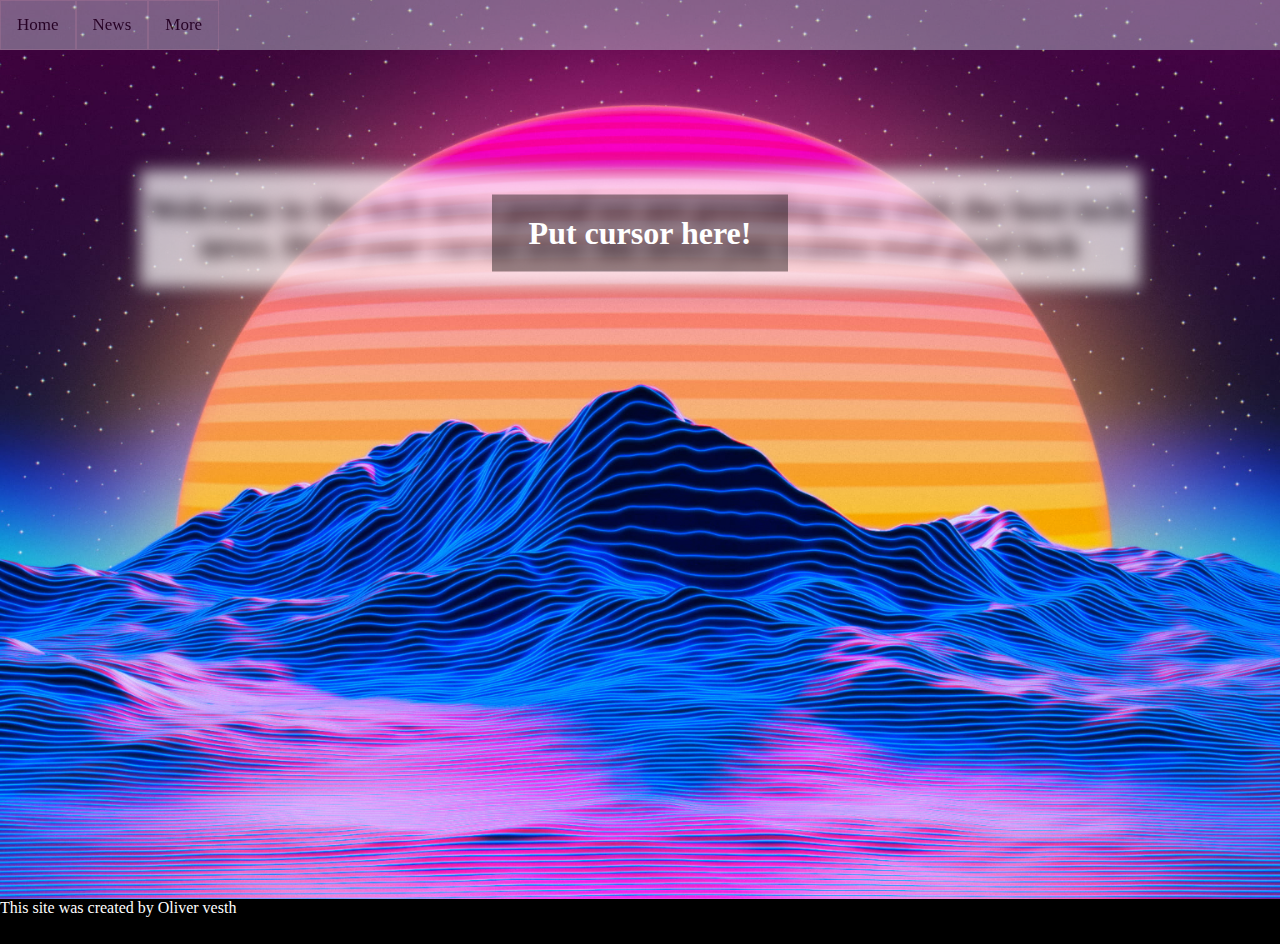
<file: Oliverh1/index.html>
<!DOCTYPE html>
<!--Made by Oliver-->
<html lang="en">

<head>
    <meta charset="UTF-8">
    <meta name="viewport" content="width=device-width, initial-scale=1.0">
    <link rel="stylesheet" href="Stylesheet.css">
    <!--Here im linking my CSS file so i can call all the classes in my html file without creating them here also-->
    <title>HomePage</title>
</head>

<body class="body">
    <div class="bg">
        <div class="navbar">
            <a href="index.html" class="navbarcontent btn btn-primary">Home</a>
            <!--Bootstrap btn https://getbootstrap.com/docs/4.0/components/buttons/-->
            <a href="news.html" class="navbarcontent btn btn-primary">News</a>
            <!--Bootstrap btn-->
            <a href="more.html" class="navbarcontent btn btn-primary">More</a>
            <!--Bootstrap btn-->
        </div>
        <h1 style="top: 18%; width: 20%;" class="titletext">Put cursor here!</h1>

        <div class="main">
            <div>
                <h1 class="centertext">Welcome to the tech news portal we are providing you with the best tech news.
                    Hold your cursor over the news you wanna read good luck </h1>
            </div>
        </div>
    </div>

    <div class="bottom">
        <p style="color: white; margin-top: -1px; margin-bottom: -2px;">This site was created by Oliver vesth</p>
    </div>
</body>

</html>
</file>
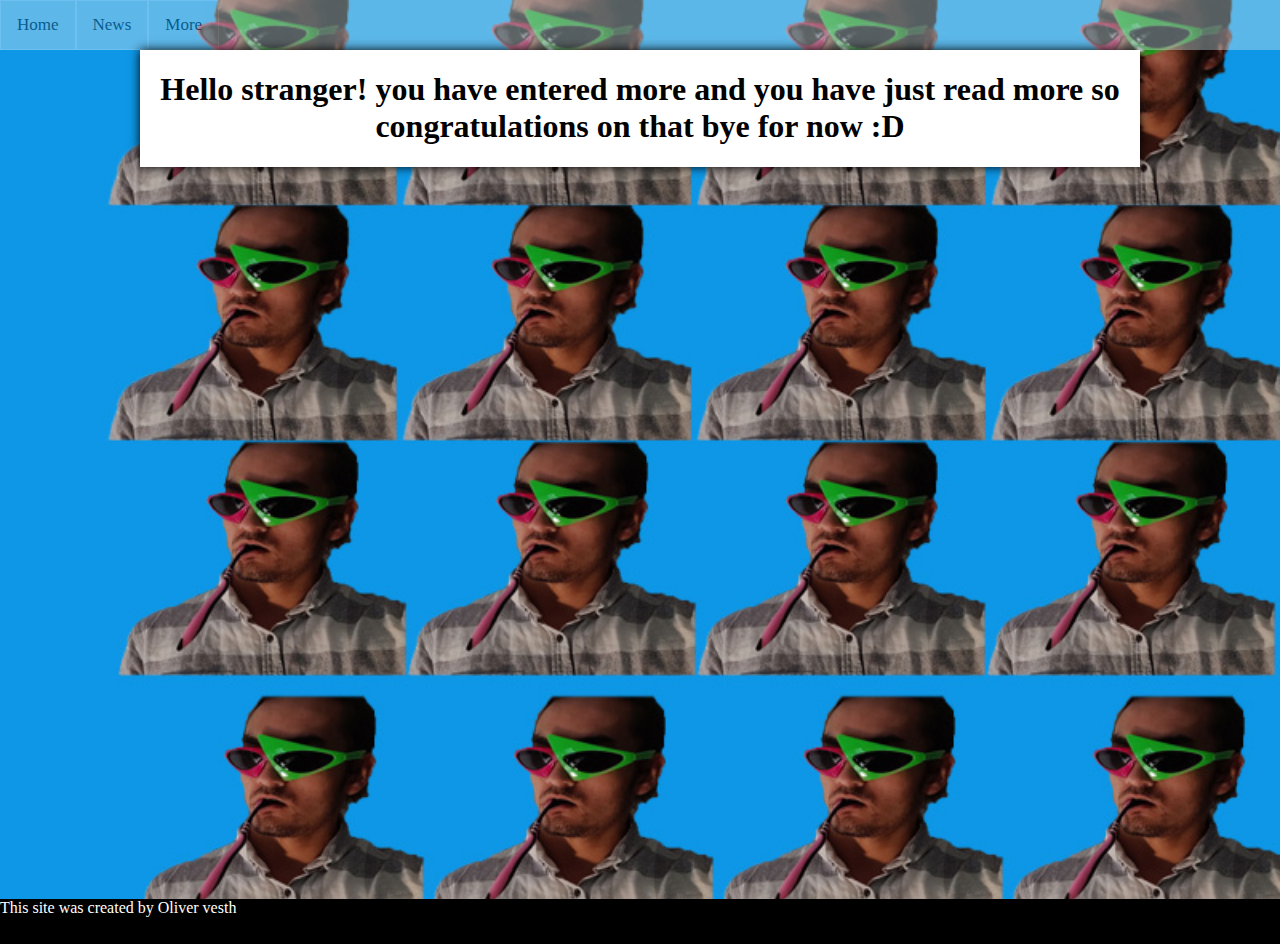
<file: Oliverh1/more.html>
<!DOCTYPE html>
<html lang="en">

<head>
    <meta charset="UTF-8">
    <meta name="viewport" content="width=device-width, initial-scale=1.0">
    <title>More</title>
    <link rel="stylesheet" href="Stylesheet.css">
    <!--Here im linking my CSS file so i can call all the classes in my html file without creating them here also-->
</head>

<body>
    <div style="background-image: url('img/Olivermany.jpg');" class="bg">
        <div class="navbar">
            <a href="index.html" class="navbarcontent btn btn-primary">Home</a>
            <!--Bootstrap btn-->
            <a href="news.html" class="navbarcontent btn btn-primary">News</a>
            <!--Bootstrap btn-->
            <a href="more.html" class="navbarcontent btn btn-primary">More</a>
            <!--Bootstrap btn-->
        </div>
        <div style="opacity: 100%; filter: none;" class="main">
            <div>
                <h1 class="centertext">Hello stranger! you have entered more and you have just read more so
                    congratulations on that bye for now :D</h1>
            </div>
        </div>
    </div>

    <div class="bottom">
        <p style="color: white; margin-top: -1px; margin-bottom: -2px;">This site was created by Oliver vesth</p>
    </div>

</body>

</html>
</file>
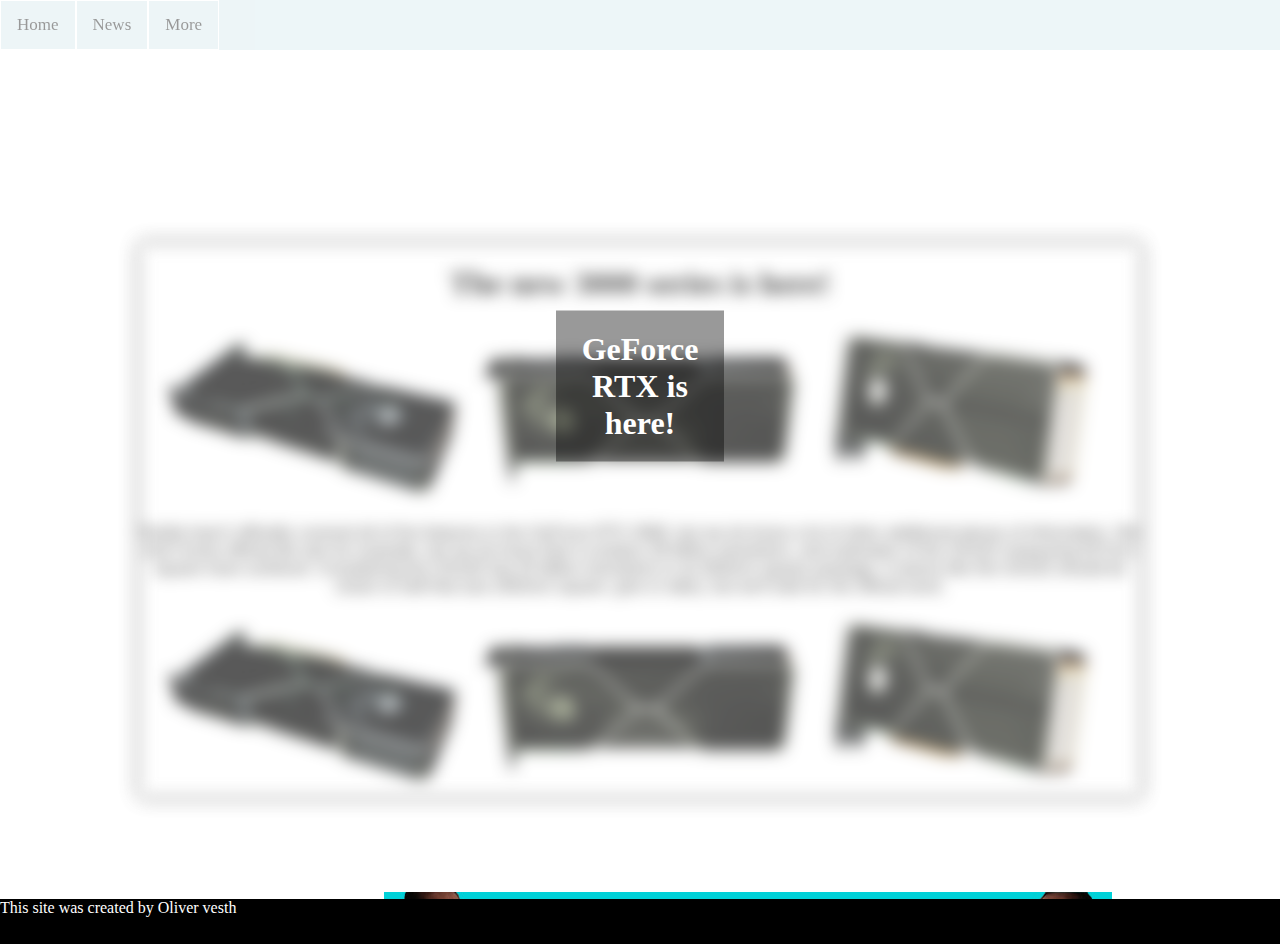
<file: Oliverh1/news.html>
<!DOCTYPE html>
<html lang="en">

<head>
    <meta charset="UTF-8">
    <meta name="viewport" content="width=device-width, initial-scale=1.0">
    <title>News</title>
    <link rel="stylesheet" href="Stylesheet.css">
    <!--Here im linking my CSS file so i can call all the classes in my html file without creating them here also-->
</head>

<body>
    <div style="background-image: url('https://cdn.wccftech.com/wp-content/uploads/2020/07/NVIDIA-GeForce-RTX-3080-Ampere-Gaming-Graphics-Card-Render-Custom-2060x1159.png');"
        class="bg">
        <div class="navbar">
            <a href="index.html" class="navbarcontent btn btn-primary">Home</a>
            <!--Bootstrap btn-->
            <a href="news.html" class="navbarcontent btn btn-primary">News</a>
            <!--Bootstrap btn-->
            <a href="more.html" class="navbarcontent btn btn-primary">More</a>
            <!--Bootstrap btn-->
        </div>
        <div class="scrollnews">
            <h1 class="titletext">GeForce RTX is here!</h1>
            <div class="main">
                <div>
                    <div class="centertext">
                        <h1 class="centertext">The new 3000 series is here!</h1>
                        <a href="https://www.gamereactor.dk/artikler/881113/Vi+fortaeller+alt+om+RTX+3000serien/"
                            style="text-decoration: none;">

                            <img style="position: relative; width: 20em;"
                                src="img/NVIDIA-RTX-3080-3D-Render-1-GPU-.png">
                            <img style="position: relative; width: 20em;" src="img/NVIDIA-RTX-3080-3D-Render-2-GPU.png">
                            <img style="position: relative; width: 20em;"
                                src="img/grafikkort NVIDIA-RTX-3080-3D-Render-3.png">

                        </a>

                        <p class="centertext"
                            style="display: -webkit-box; font-family: 'Gill Sans', 'Gill Sans MT', Calibri, 'Trebuchet MS', sans-serif;">
                            Nvidia hasn't
                            officially covered all of the features
                            in the GeForce RTX
                            3080, but we do know
                            a lot of other additional pieces of information. We don't know official die size for
                            example,
                            but we
                            do know that it contains 28 billion transistors, and estimates of the GA102 measuring 627mm
                            square
                            have surfaced. Considering the GA100 has 54 billion transistors in an 826mm square package,
                            it
                            seems
                            like the GA102 should be closer to half that size (450mm square, give or take), but we'll
                            wait
                            for
                            the official word.</p>
                        <a href="https://www.gamereactor.dk/artikler/881113/Vi+fortaeller+alt+om+RTX+3000serien/"
                            style="text-decoration: none;">

                            <img style="position: relative; width: 20em;"
                                src="img/NVIDIA-RTX-3080-3D-Render-1-GPU-.png">
                            <img style="position: relative; width: 20em;" src="img/NVIDIA-RTX-3080-3D-Render-2-GPU.png">
                            <img style="position: relative; width: 20em;"
                                src="img/grafikkort NVIDIA-RTX-3080-3D-Render-3.png">

                        </a>
                    </div>
                </div>
            </div>
            <div class="spacer"> <img class="adverb" src="img/Oliveradvertisment.jpg" alt="">
            </div>
            <h1 class="titletext">SPOILER! the next spiderman will be...</h1>
            <div class="main">
                <div class="centertext">
                    <h1 class="centertext">Spidertrump</h1>
                    <a href="https://www.gamereactor.dk/artikler/881113/Vi+fortaeller+alt+om+RTX+3000serien/"
                        style="text-decoration: none;">
                        <img style="position: relative; width: 20em;" src="img/Spidertrump.JPG">
                    </a>
                    <b style="font-size: 3em;" class="centertext"><br> we have been lucky getting some intel about the
                        new spiderman! The
                        theaters have never been
                        more excited to show a spiderman movie before.
                    </b>

                </div>
            </div>
            <div class="spacer"> <img class="adverb" src="img/Oliveradvertisment.jpg" alt="">
            </div>
            <h1 style="top: 10em;" class="titletext">Thank you for reading</h1>
            <h1 style="top: 50em; display: block; margin-bottom: 30px;" class="titletext">The very end</h1>
            <div class="main">
                <div>
                    <div class="centertext">
                        <h1 class="centertext">The end</h1>
                        <a href="https://www.gamereactor.dk/artikler/881113/Vi+fortaeller+alt+om+RTX+3000serien/"
                            style="text-decoration: none;">


                            <img style="left: 0%;" class="adverb" src="img/Oliveradvertisment.jpg">

                        </a>

                        <b style="font-size: 3em;" class="centertext"><br> Thank you for reading with us

                        </b>
                        <br>
                    </div>
                </div>
            </div>
        </div>
    </div>
    <div class="bottom">
        <p style="color: white; margin-top: -1px; margin-bottom: -2px;">This site was created by Oliver vesth</p>
    </div>

</body>

</html>
</file>
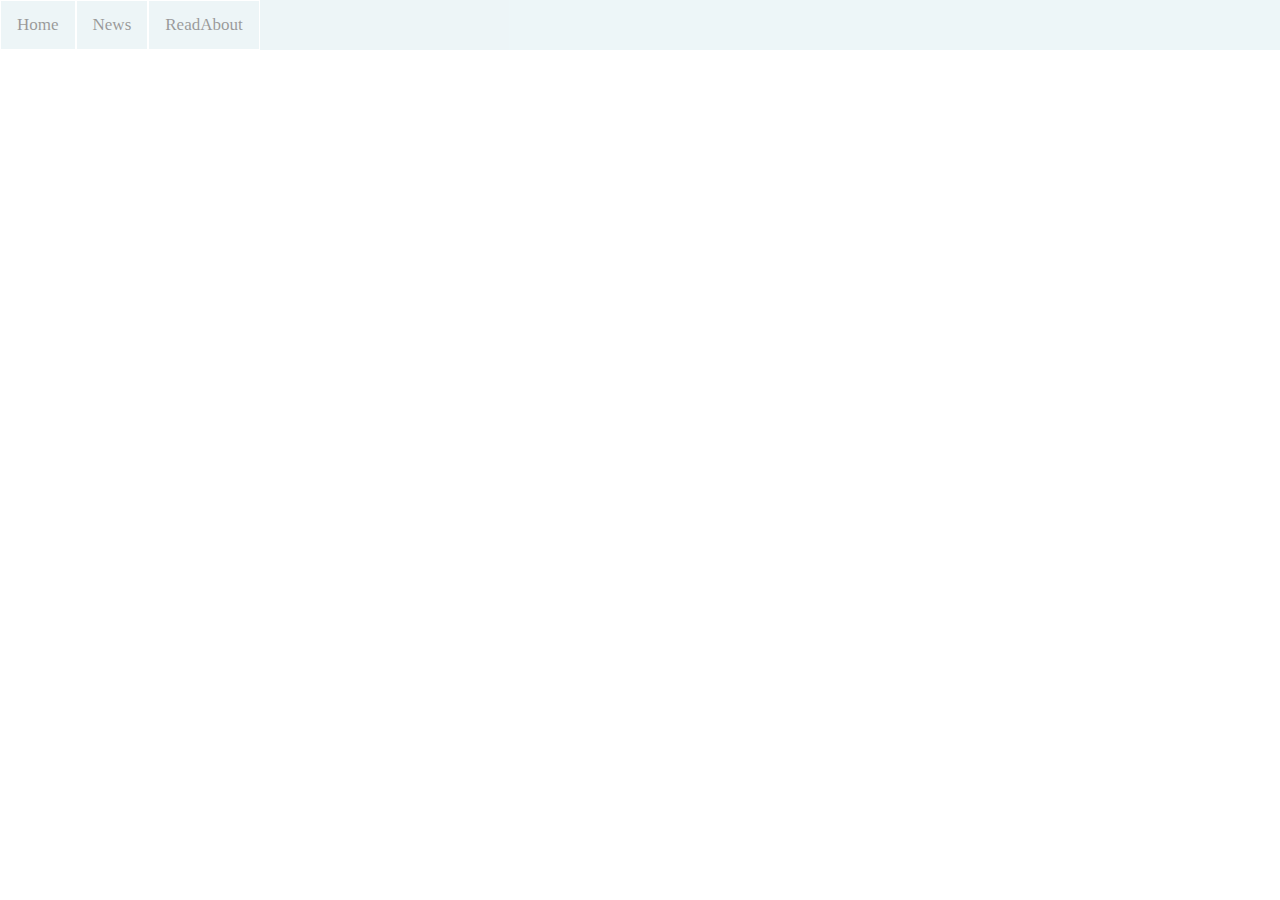
<file: Oliverh1/readabout.html>
<!DOCTYPE html>
<html lang="en">
<head>
    <meta charset="UTF-8">
    <meta name="viewport" content="width=device-width, initial-scale=1.0">
    <title>ReadAbout</title>
    <link rel="stylesheet" href="Stylesheet.css"><!--Here im linking my CSS file so i can call all the classes in my html file without creating them here also-->
    <script src="script.js"></script><!--Here is the linked js file where all my functions are. These functions can be used anywhere in this file now-->
</head>
<body onload="navbarfunction()">
    <div id="navbar"></div>
    
</body>
</html>
</file>
<file: Oliverh1/Stylesheet.css>
.navbar {
    height: auto;
    opacity: 40%;
    background-color: #d3e8ed;
    color: transparent;
    overflow: hidden;

}

.navbarcontent {
    color: black;
    outline: none;
    border: thin solid white;
    float: left;
    text-align: center;
    padding: 14px 16px;
    text-decoration: none;
    font-size: 17px;
}

.navbar button:hover {
    background-color: white;
}

.bg {
    overflow: hidden;
    background-image: url("siteback.jpg");
    height: 100%;
    width: auto;
    background-position: center;
    background-repeat: no-repeat;
    background-size: cover;
}

html,
body {
    height: 100%;
    margin: 0;
    padding: 0;
}

.main {
    filter: blur(8px);
    overflow: hidden;
    opacity: 70%;
    background-color: #fff;
    margin: 0 auto;
    padding: auto 0 0 0;
    position: relative;
    width: 1000px;
    -moz-box-shadow: 0 0 10px 0 #000;
    -webkit-box-shadow: 0 0 10px 0 #000;
    box-shadow: 0 0 10px 0 #000;
}



.bottom {
    height: 5%;
    background-color: black;
    position: relative;
    width: auto;
}

.centertext {
    text-align: center;
    position: relative;
}

.main:hover {
    z-index: 2;
    filter: none;
    opacity: 100%;
}

.titletext {
    /* background-color: rgb(0, 0, 0);*/
    /* Fallback color */
    background-color: rgba(0, 0, 0, 0.4);
    /* Black w/opacity/see-through */
    color: white;
    font-weight: bold;
    position: relative;
    top: 35%;
    left: 50%;
    transform: translate(-50%, -50%);
    z-index: 1;
    width: 10%;
    padding: 20px;
    text-align: center;
}

.scrollnews {
    scrollbar-color: transparent;
    height: 100%;
    width: auto;
    /*font: 16px/26px Georgia, Garamond, Serif;*/
    overflow-y: scroll;
}

.scrollnews::-webkit-scrollbar {
    display: none;
}

.spacer {
    z-index: 2;
    overflow: hidden;
    display: block;
    background-color: transparent;
    width: 100%;
    height: 10em;
}

.adverb {
    overflow: hidden;
    height: auto;
    position: relative;
    left: 30%;
    top: 60%;
}
</file>
